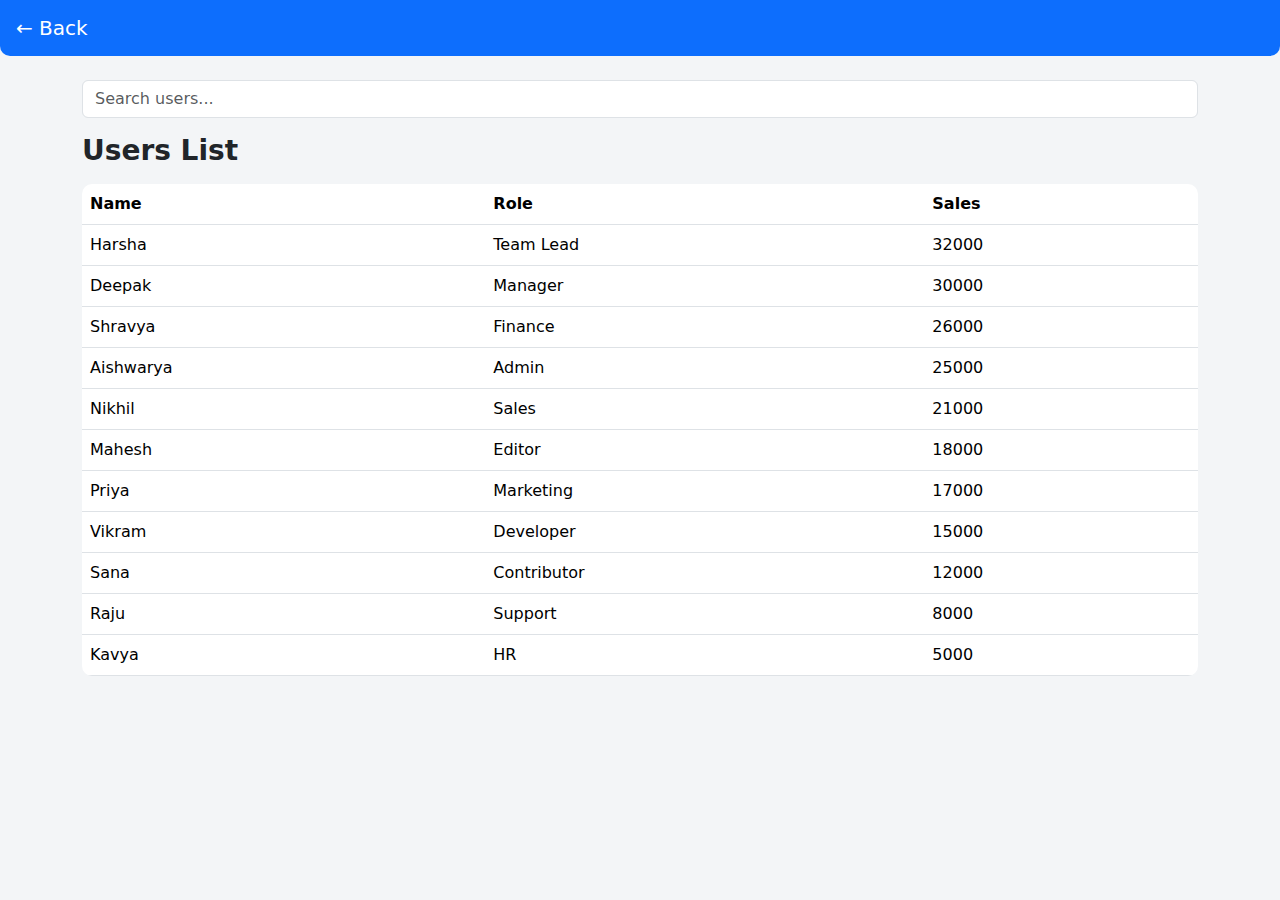
<file: pages/users.html>
<!DOCTYPE html>
<html lang="en">
<head>
<meta charset="UTF-8">
<meta name="viewport" content="width=device-width, initial-scale=1.0">
<title>Users - Mazer Custom</title>
<link href="https://cdn.jsdelivr.net/npm/bootstrap@5.3.2/dist/css/bootstrap.min.css" rel="stylesheet">
<link href="../assets/css/theme.css" rel="stylesheet">
</head>

<body>

<nav class="navbar navbar-dark bg-primary px-3">
  <a href="../index.html" class="navbar-brand">← Back</a>
</nav>

<div class="container my-4">
<input
  type="text"
  id="searchInput"
  class="form-control mb-3"
  placeholder="Search users..."
  onkeyup="searchUsers()"
/>

<h3 class="fw-bold">Users List</h3>


<div class="table-responsive mt-3">
<table class="table table-hover">
<thead>
  <tr>
    <th>Name</th>
    <th>Role</th>
    <th>Sales</th>
  </tr>
</thead>
<tbody id="userTablePage"></tbody>
</table>
</div>

</div>

<script src="../assets/js/dashboard.js"></script>
</body>
</html>
</file>
<file: assets/css/theme.css>
body {
  background: #f3f5f7;
}

.navbar {
  border-radius: 0 0 10px 10px;
}

.card {
  border-radius: 12px;
}

.table {
  border-radius: 10px;
  overflow: hidden;
}
</file>
